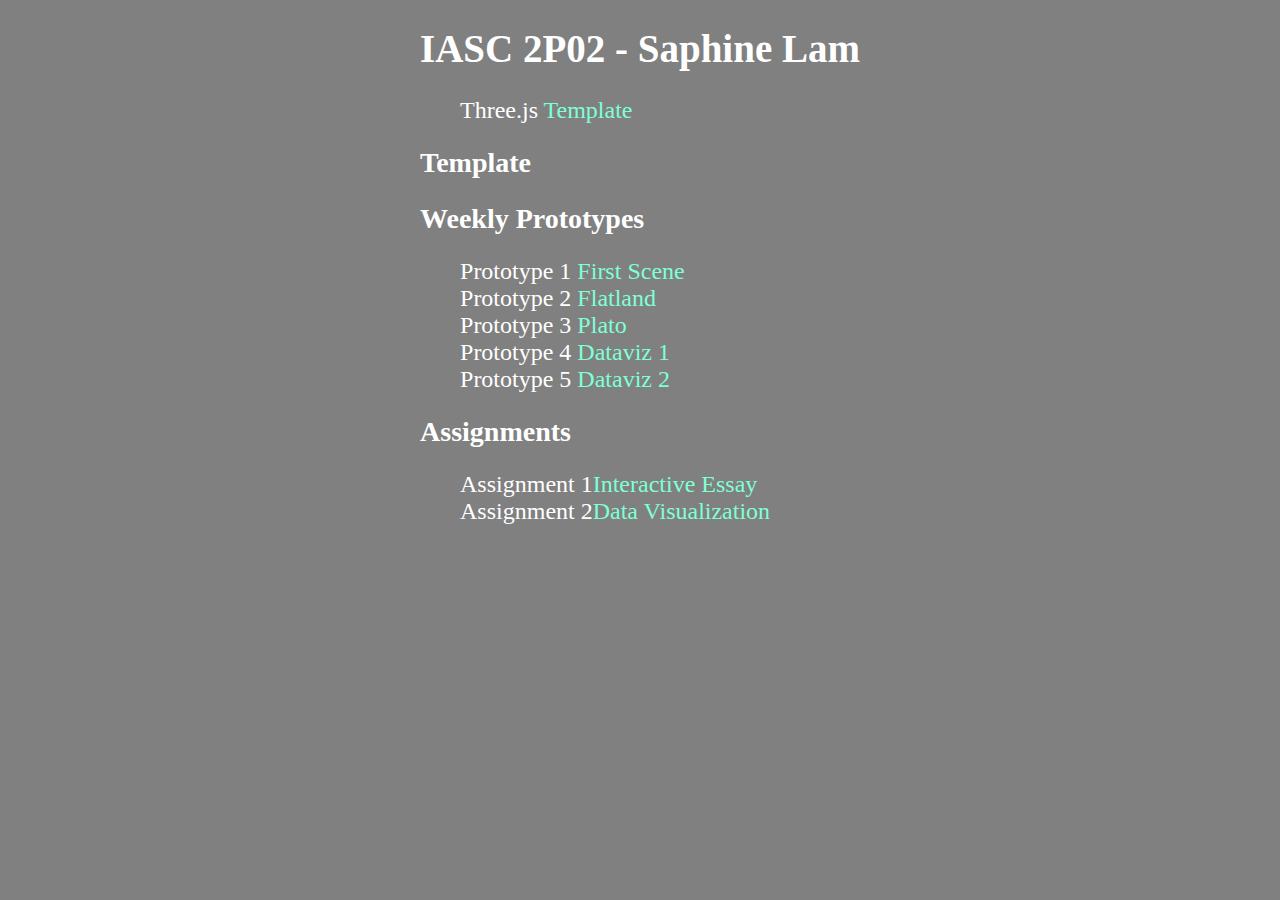
<file: index.html>
<!DOCTYPE html>
<head>
    <title> 2P02 - Saphine Lam</title>

    <!--css-->
    <link rel="stylesheet" href="style.css">
</head>
<body>
    <h1>IASC 2P02 - Saphine Lam</h1>
    <ul>
        <li>Three.js <a href="template/">Template</a></li>
    </ul>

    <h2>Template</h2>

    <h2>Weekly Prototypes</h2>
    <ul>
        <li>Prototype 1 <a href="prototype1/">First Scene</a></li>
        <li>Prototype 2 <a href="prototype2/">Flatland</a></li>
        <li>Prototype 3 <a href="prototype3/">Plato</a></li>
        <li>Prototype 4 <a href="prototype4/">Dataviz 1</a></li>
        <li>Prototype 5 <a href="prototype5/">Dataviz 2</a></li>
    </ul>

    <h2>Assignments</h2>
    <ul>
        <li>Assignment 1<a href="assignment1/">Interactive Essay</a></li>
        <li>Assignment 2<a href="assignment2/">Data Visualization</a></li>
    </ul>
</body>
</file>
<file: style.css>
body {
    background-color: gray;
    color: white;
    width: fit-content;
    margin: 0 auto;
    text-align: left;
}

h1 {
    font-size: 39px;
}

h2 {
    font-size: 28px;
}

li {
    font-size: 24px;
    list-style-type: none;
}

a {
    color: aquamarine;
    text-decoration: none;
}

a:hover {
    color: aqua;
    text-decoration: underline;
}
</file>
